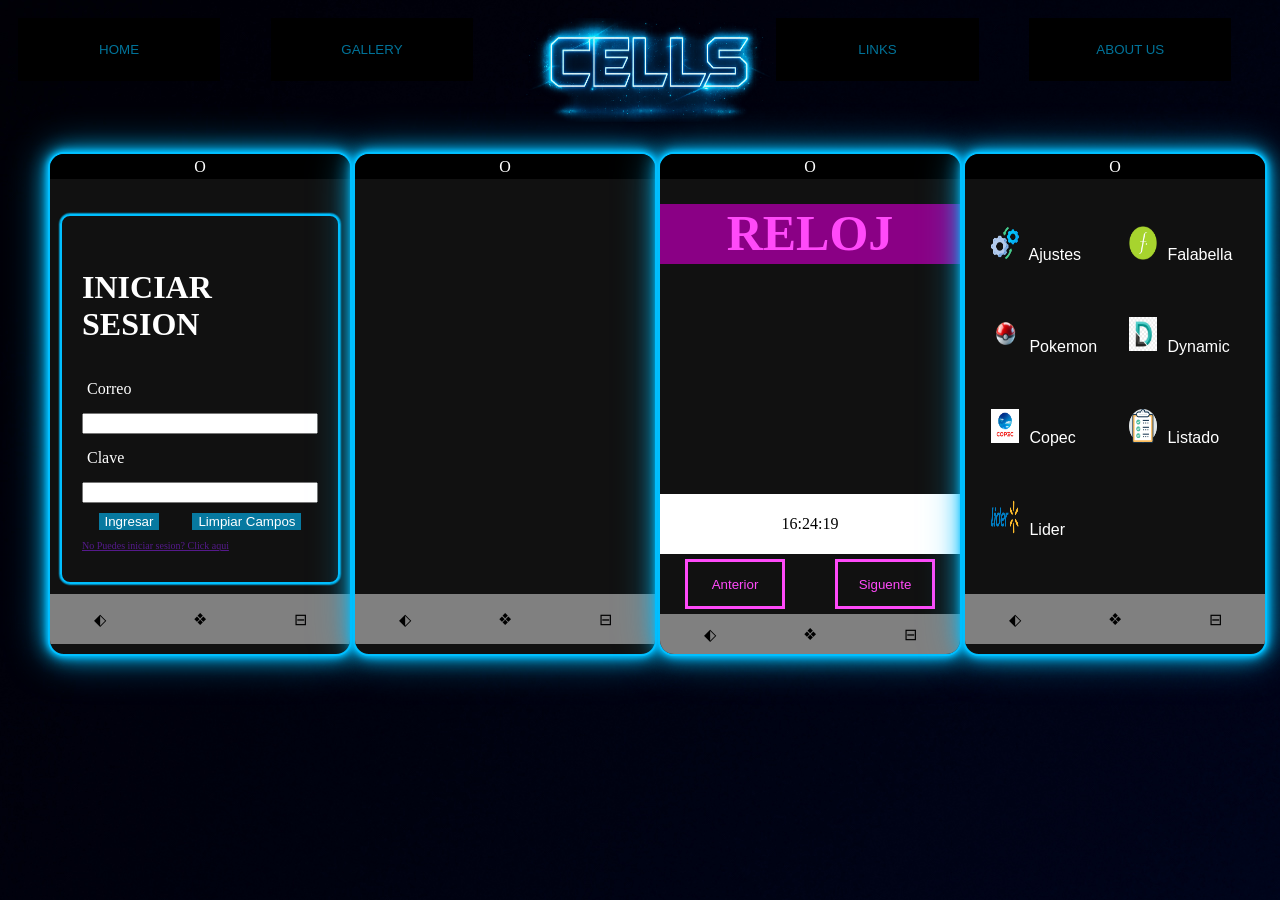
<file: index.html>
<!DOCTYPE html>
<html lang="en">

<head>
    <meta charset="UTF-8">
    <meta name="viewport" content="width=device-width, initial-scale=1.0">
    <link rel="stylesheet" href="/style.css">
    <title>Document</title>
</head>
<header>
    <div class="head">
        <div>
            <div class="marca">
                <button class="" id="">HOME</button>
                <button class="" id="">GALLERY</button>
                <img src="/img/ChatGPT Image May 8, 2026, 08_06_52 PM.png" alt="">
                <button class="" id="">LINKS</button>
                <button class="" id="">ABOUT US</button>
            </div>
        </div>
    </div>
</header>

<body>
    <div class="Cells">
        <div class="primerCell">
            <div class="grid">
                <p class="camara"> O </p>
                <form action="login" class="login">

                    <h1>INICIAR SESION</h1>
                    <label for="">Correo</label>
                    <input type="text" placeholder="">
                    <label for="">Clave</label>
                    <input type="text" placeholder="">

                    <div class="btnLogin">
                        <button id="ingresar">Ingresar</button>
                        <button id="limpiarCampos">Limpiar Campos</button>
                    </div>
                    <a style="font-size: 10px;" href="">No Puedes iniciar sesion? Click aqui </a>
                </form>
                <div class="botoneras">
                    <div> ⬖ </div>
                    <div> ❖ </div>
                    <div> ⊟ </div>
                </div>
            </div>
        </div>

        <div class="segundoCell">
            <div class="grid" id="">
                <p class="camara"> O </p>
                <div>
                    <p class="algo"></p>
                </div>
                <div class="botoneras">
                    <div> ⬖ </div>
                    <div> ❖ </div>
                    <div> ⊟ </div>
                </div>
            </div>
        </div>


        <div class="tercerCell">
            <div class="grid">
                <p class="camara"> O </p>

                <h1 class="titulo">RELOJ</h1>
                <div class="reloj">
                    <p id="reloj"></p>
                </div>

                <div class="btn-next">
                    <button id="anterior">Anterior</button>
                    <button id="siguiente"> Siguente</button>
                </div>

                <div class="botoneras">
                    <div> ⬖ </div>
                    <div> ❖ </div>
                    <div> ⊟ </div>
                </div>
            </div>
        </div>



        <div class="cuartoCell">
            <div class="grid" id="">
                <p class="camara"> O </p>

                <div class="apps">
                    <div>
                        <button id="ajustesApp"><img src="/img/ajustes.png" alt=""></button>
                        Ajustes
                    </div>

                    <div>
                        <button id="falabellaApp"><img src="/img/falabella.png" alt=""></button>
                        Falabella
                    </div>

                    <div>
                        <button id="pokemoncApp"><img src="/img/pokemon.png" alt=""></button>
                        Pokemon
                    </div>

                    <div>
                        <button id="dynamiccApp"><img src="/img/DYNAMIC.png" alt=""></button>
                        Dynamic
                    </div>

                    <div>
                        <button id="copecApp"><img src="/img/copec.jpg" alt=""></button>
                        Copec
                    </div>

                    <div>
                        <button id="listadoApp"><img src="/img/listado.png" alt=""></button>
                        Listado
                    </div>

                    <div>
                        <button id="liderApp"><img src="/img/Líder_logo.svg.png" alt=""></button>
                        Lider
                    </div>
                </div>
                <div class="botoneras">
                    <div> ⬖ </div>
                    <div> ❖ </div>
                    <div> ⊟ </div>
                </div>
            </div>
        </div>

    </div>












    <script src="main.js"></script>
</body>
<footer>

</footer>

</html>
</file>
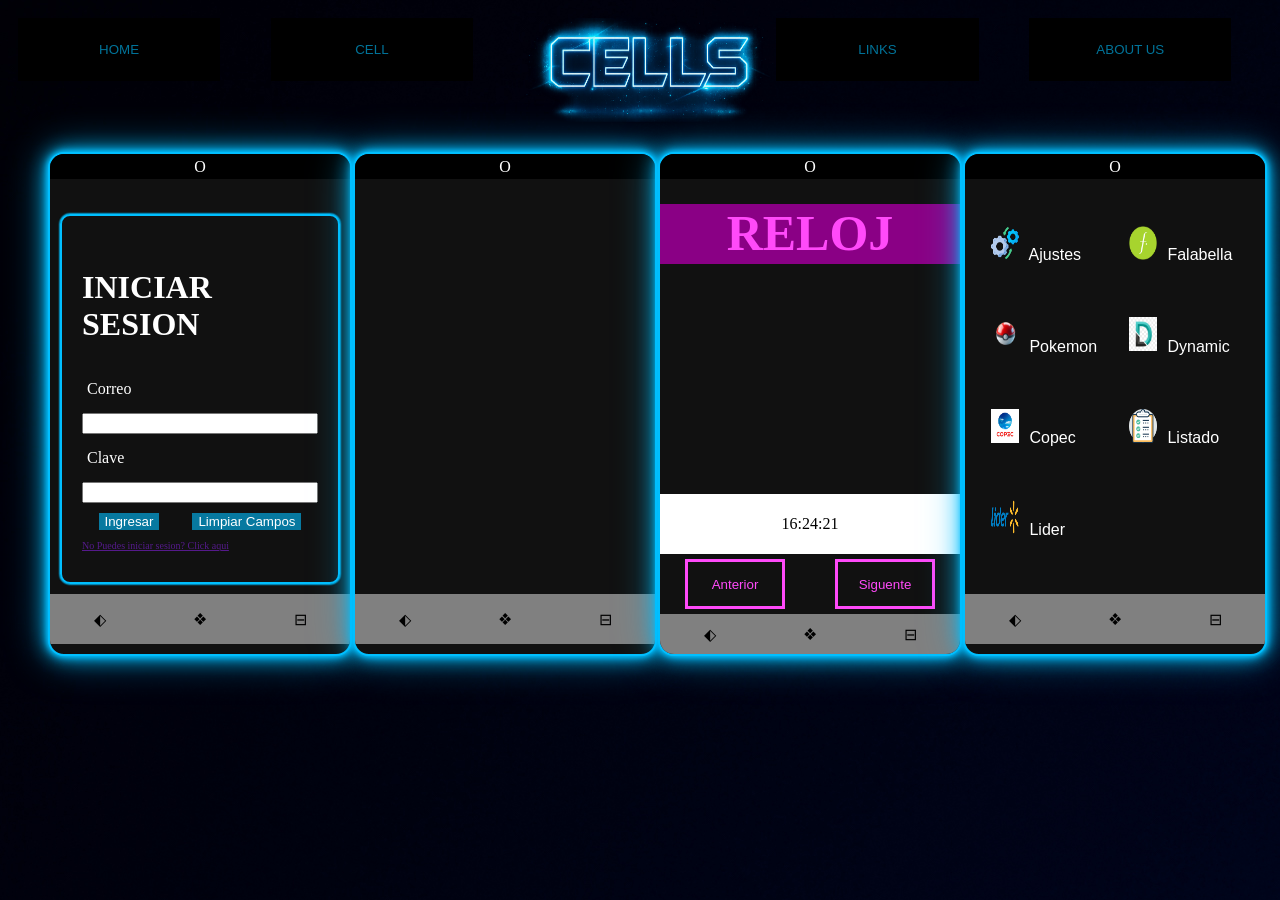
<file: cell.html>
<!DOCTYPE html>
<html lang="en">

<head>
    <meta charset="UTF-8">
    <meta name="viewport" content="width=device-width, initial-scale=1.0">
    <link rel="stylesheet" href="/style.css">
    <title>Document</title>
</head>
<header>
    <div class="head">
        <div>
            <div class="marca">
                <button id="home">HOME</button>
                <button id="cell">CELL</button>
                <img src="/img/ChatGPT Image May 8, 2026, 08_06_52 PM.png" alt="">
                <button class="" id="links">LINKS</button>
                <button class="" id="">ABOUT US</button>
            </div>
        </div>
    </div>
</header>

<body>
    <div class="Cells">
        <div class="primerCell">
            <div class="grid">
                <p class="camara"> O </p>
                <form action="login" class="login">

                    <h1>INICIAR SESION</h1>
                    <label for="">Correo</label>
                    <input type="text" placeholder="">
                    <label for="">Clave</label>
                    <input type="text" placeholder="">

                    <div class="btnLogin">
                        <button id="ingresar">Ingresar</button>
                        <button id="limpiarCampos">Limpiar Campos</button>
                    </div>
                    <a style="font-size: 10px;" href="">No Puedes iniciar sesion? Click aqui </a>
                </form>
                <div class="botoneras">
                    <div> ⬖ </div>
                    <div> ❖ </div>
                    <div> ⊟ </div>
                </div>
            </div>
        </div>

        <div class="segundoCell">
            <div class="grid" id="">
                <p class="camara"> O </p>
                <div>
                    <p class="algo"></p>
                </div>
                <div class="botoneras">
                    <div> ⬖ </div>
                    <div> ❖ </div>
                    <div> ⊟ </div>
                </div>
            </div>
        </div>


        <div class="tercerCell">
            <div class="grid">
                <p class="camara"> O </p>

                <h1 class="titulo">RELOJ</h1>
                <div class="reloj">
                    <p id="reloj"></p>
                </div>

                <div class="btn-next">
                    <button id="anterior">Anterior</button>
                    <button id="siguiente"> Siguente</button>
                </div>

                <div class="botoneras">
                    <div> ⬖ </div>
                    <div> ❖ </div>
                    <div> ⊟ </div>
                </div>
            </div>
        </div>



        <div class="cuartoCell">
            <div class="grid" id="">
                <p class="camara"> O </p>

                <div class="apps">
                    <div>
                        <button id="ajustesApp"><img src="/img/ajustes.png" alt=""></button>
                        Ajustes
                    </div>

                    <div>
                        <button id="falabellaApp"><img src="/img/falabella.png" alt=""></button>
                        Falabella
                    </div>

                    <div>
                        <button id="pokemoncApp"><img src="/img/pokemon.png" alt=""></button>
                        Pokemon
                    </div>

                    <div>
                        <button id="dynamiccApp"><img src="/img/DYNAMIC.png" alt=""></button>
                        Dynamic
                    </div>

                    <div>
                        <button id="copecApp"><img src="/img/copec.jpg" alt=""></button>
                        Copec
                    </div>

                    <div>
                        <button id="listadoApp"><img src="/img/listado.png" alt=""></button>
                        Listado
                    </div>

                    <div>
                        <button id="liderApp"><img src="/img/Líder_logo.svg.png" alt=""></button>
                        Lider
                    </div>
                </div>
                <div class="botoneras">
                    <div> ⬖ </div>
                    <div> ❖ </div>
                    <div> ⊟ </div>
                </div>
            </div>
        </div>

    </div>












    <script src="main.js"></script>
</body>
<footer>

</footer>

</html>
</file>
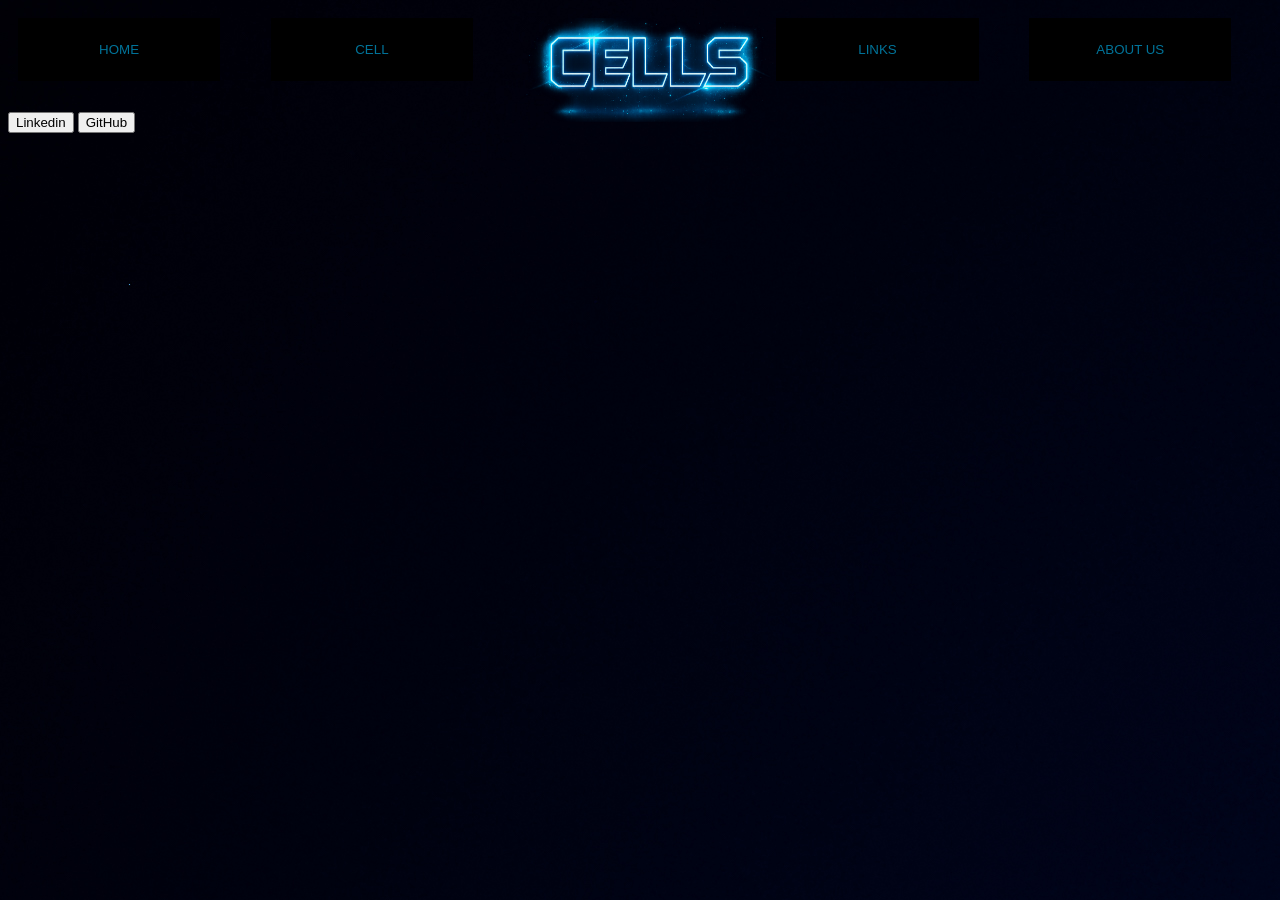
<file: links.html>
<!DOCTYPE html>
<html lang="en">

<head>
    <meta charset="UTF-8">
    <meta name="viewport" content="width=device-width, initial-scale=1.0">
    <link rel="stylesheet" href="/style.css">
    <title>Document</title>
</head>

<header>
    <div class="head">
        <div>
            <div class="marca">
                <button id="home">HOME</button>
                <button id="cell">CELL</button>
                <img src="/img/ChatGPT Image May 8, 2026, 08_06_52 PM.png" alt="">
                <button class="" id="links">LINKS</button>
                <button class="" id="">ABOUT US</button>
            </div>
        </div>
    </div>
</header>

<body>
    <div class="container">
        <button><a href="https://www.linkedin.com/in/miguel-negrete-7a6bba238/"></a>Linkedin</button>
        <button><a href="https://github.com/repos?q=owner%3A%40me"></a>GitHub</button>
    </div>

    <script src="/main.js"></script>
</body>

</html>
</file>
<file: style.css>
/*AJUSTES GENERALES*/

body {
    background-image: url(/img/bg-body.jpg);
}

.Cells {
    display: grid;
    grid-template-columns: repeat(auto-fit, minmax(250px, 1fr));
    gap: 1rem;
    padding: 20px;
    margin: 10px;
}


.marca button {
    margin: 10px;
    height: 60%;
    width: 80%;
    background-color: black;
    color: rgba(0, 191, 255, 0.6);
    border: none;
}

.marca button:hover {
    transition: 0.5s;
    color: white;
    background-color: #111;
}

.marca img {
    margin: 10px;
    height: 100%;
    width: 100%;
}

.marca {
    display: grid;
    justify-content: space-between;
    grid-template-columns: repeat(5, 1fr);

}

.grid {
    display: grid;
    grid-template-rows: 50px 1fr 60px;
    margin: 10px;
    width: 300px;
    height: 500px;
    overflow: hidden;
    background-color: white;
    position: relative;
    background: #111;
    border: 2px solid #00bfff;
    border-radius: 16px;

    box-shadow:
        0 0 5px #00bfff,
        0 0 10px #00bfff,
        0 0 20px #00bfff,
        0 0 40px rgba(0, 191, 255, 0.6);

    transition: 0.3s ease;
}

button p {
    cursor: default;
    font-family: 'Times New Roman', Times, serif;
    background-color: transparent;
    margin: 0px;
    font-size: 50px;
    color: rgb(255, 74, 249);
    border-radius: 1000px;
    border: 3px rgb(255, 74, 249) solid;

}

button p:hover {
    transition: 0.5s;
    color: white;
    background-color: rgb(146, 23, 142);
    border: 3px rgb(146, 23, 142) solid;
}

label {
    margin: 5px;
}

.camara {
    display: flex;
    justify-content: center;
    align-items: center;
    margin: 0;
    background-color: rgb(0, 0, 0);
    color: white;
    height: 25px;
    width: 100%;
}

.botoneras {
    display: grid;
    grid-template-columns: repeat(3, 1fr);
    align-items: center;
    background-color: rgb(0, 0, 0);
    filter: opacity(100%);
    cursor: default;
    min-height: 40px;
    max-height: 50px;
    width: 100%;
    bottom: 0px;
}

.botoneras div {
    display: flex;
    align-items: center;
    justify-content: center;
    background-color: gray;
    height: 100%;
}

.botoneras div:hover {
    transition: 0.5s;
    color: white;
    background-color: rgba(147, 147, 147, 0.522);
}





/* PRIMER CELL */
/*INCIO SESION CON FORM DESPLEGABLE EN EL CELL*/
.login {
    display: grid;
    align-content: center;
    padding: 20px;
    gap: 10px;
    background-color: transparent;
    margin: 10px;
    border: 2px solid #00bfff;
    border-radius: 16px;

    box-shadow:
        0 0 2px #00bfff,
        0 0 2px #00bfff,
        0 0 2px #00bfff,
        0 0 2px rgba(0, 191, 255, 0.6);
    border-radius: 10px;
    color: white;
}

form .btnLogin {
    display: flex;
    justify-content: space-around;
    align-items: center;
}

.btnLogin button {
    border: none;
    color: white;
    background-color: rgba(0, 191, 255, 0.6);
}

/* SEGUNDO CELL */
/* GALERIA DE FOTOS*/


/* TERCER CELL */
/*CAMBIO DE TIPO DE VISTA DE RELOJ*/


.titulo {
    display: flex;
    justify-content: center;
    background-color: rgb(138, 0, 133);
    color: rgb(255, 74, 249);
    height: 60px;
    font-size: 50px;
    top: 0px;
    margin: 0px;
}

.reloj {
    display: flex;
    justify-content: center;
    align-items: center;
    background-color: white;
    border: none;
}


.btn-next {
    display: flex;
    justify-content: space-around;
    align-items: center;

}


.btn-next button {
    margin: 5px;
    color: rgb(255, 74, 249);
    border: 3px rgb(255, 74, 249) solid;
    background-color: transparent;
    width: 100px;
    height: 50px;
}

.btn-next button:hover {
    transition: 1s;
    color: white;
    background-color: rgb(96, 1, 93);
}





/* CUARTO CELL */
/* LISTA DE LA COMPRA RESERVABLA EN LA TIENDA UNU*/
.apps {
    display: grid;
    grid-template-columns: 1fr 1fr;
    gap: 1rem;
    padding: 20px;
    margin: 0px;
    color: white;
    font-family: Arial, Helvetica, sans-serif;
    cursor: default;

}

.apps button {
    height: 40px;
    width: 40px;
    border-radius: 5px;
    background-color: transparent;
    border: none;
    cursor: crosshair;
}

.apps div button img {
    height: 90%;
    width: 100%;

}
</file>
